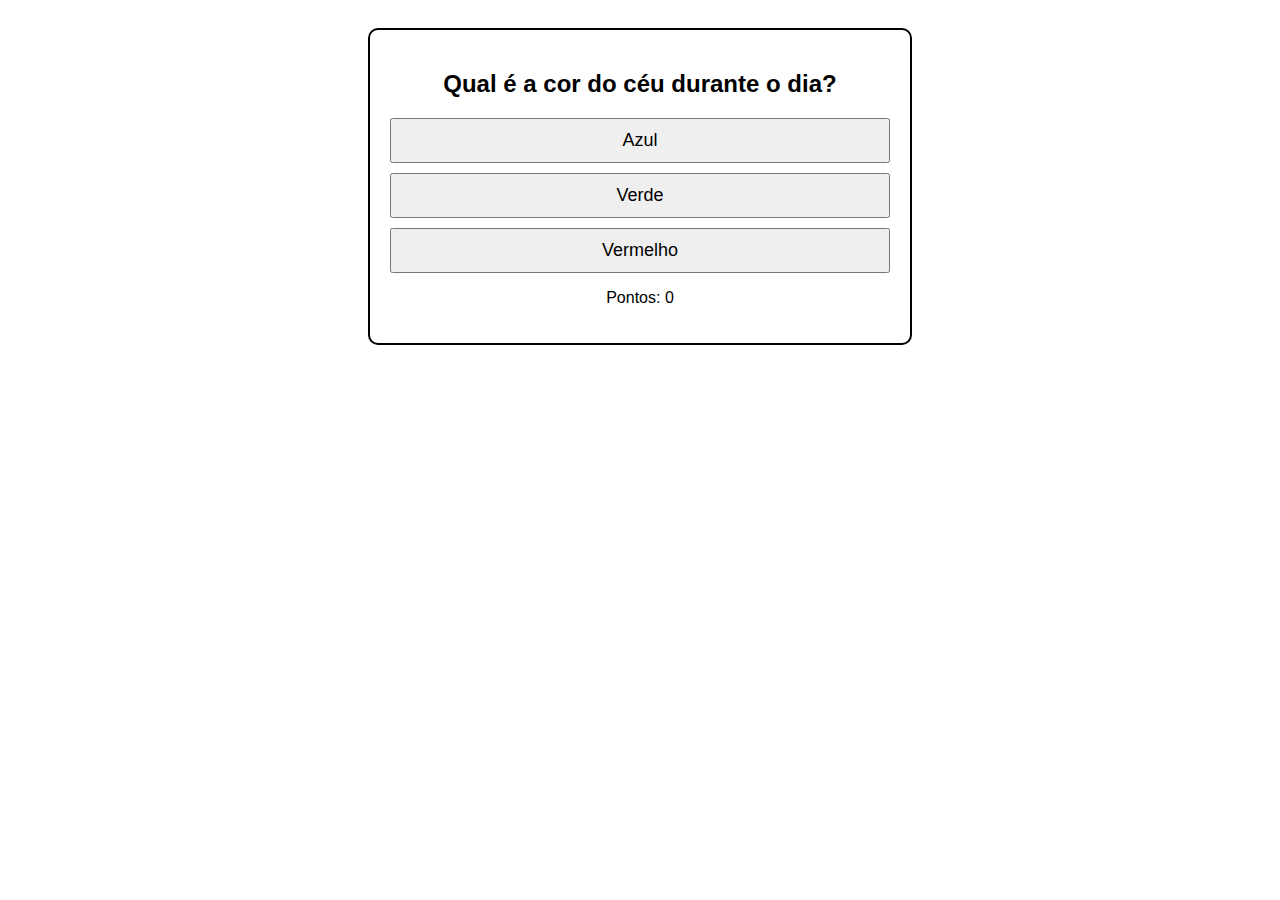
<file: index copy 2.html>
<!DOCTYPE html>
<html lang="pt">
<head>
    <meta charset="UTF-8">
    <meta name="viewport" content="width=device-width, initial-scale=1.0">
    <title>Jogo de Perguntas</title>
    <style>
        body { font-family: Arial, sans-serif; text-align: center; padding: 20px; }
        .quiz-container { max-width: 500px; margin: auto; padding: 20px; border: 2px solid #000; border-radius: 10px; }
        button { display: block; width: 100%; margin: 10px 0; padding: 10px; font-size: 18px; cursor: pointer; }
    </style>
</head>
<body>
    <div class="quiz-container">
        <h2 id="pergunta">Carregando...</h2>
        <div id="opcoes"></div>
        <p id="feedback"></p>
        <p>Pontos: <span id="pontos">0</span></p>
        <button id="reiniciar" style="display: none;" onclick="reiniciarJogo()">Reiniciar Jogo</button>
    </div>
    
    <audio id="somAcerto" src="https://www.fesliyanstudios.com/play-mp3/4384"></audio>
    <audio id="somErro" src="https://www.fesliyanstudios.com/play-mp3/4385"></audio>
    <audio id="somFinal" src="https://www.fesliyanstudios.com/play-mp3/4396"></audio>

    <script>
        const perguntas = [
            { pergunta: "Qual é a cor do céu durante o dia?", opcoes: ["Azul", "Verde", "Vermelho"], resposta: "Azul" },
            { pergunta: "Quantos lados tem um triângulo?", opcoes: ["3", "4", "5"], resposta: "3" },
            { pergunta: "Qual animal faz 'miau'?", opcoes: ["Cachorro", "Gato", "Elefante"], resposta: "Gato" }
        ];
        
        let indice = 0;
        let pontos = 0;
        
        function carregarPergunta() {
            if (indice >= perguntas.length) {
                document.getElementById("pergunta").textContent = "Fim do jogo!";
                document.getElementById("opcoes").innerHTML = "";
                document.getElementById("reiniciar").style.display = "block";
                document.getElementById("somFinal").play();
                return;
            }
            let q = perguntas[indice];
            document.getElementById("pergunta").textContent = q.pergunta;
            document.getElementById("opcoes").innerHTML = "";
            q.opcoes.forEach(opcao => {
                let btn = document.createElement("button");
                btn.textContent = opcao;
                btn.onclick = () => verificarResposta(opcao);
                document.getElementById("opcoes").appendChild(btn);
            });
        }
        
        function verificarResposta(opcaoEscolhida) {
            let q = perguntas[indice];
            let feedback = document.getElementById("feedback");
            if (opcaoEscolhida === q.resposta) {
                feedback.textContent = "Correto!";
                feedback.style.color = "green";
                pontos++;
                document.getElementById("pontos").textContent = pontos;
                document.getElementById("somAcerto").play();
            } else {
                feedback.textContent = "Errado!";
                feedback.style.color = "red";
                document.getElementById("somErro").play();
            }
            setTimeout(() => {
                feedback.textContent = "";
                indice++;
                carregarPergunta();
            }, 1000);
        }
        
        function reiniciarJogo() {
            indice = 0;
            pontos = 0;
            document.getElementById("pontos").textContent = pontos;
            document.getElementById("reiniciar").style.display = "none";
            carregarPergunta();
        }
        
        carregarPergunta();
    </script>
</body>
</html>
</file>
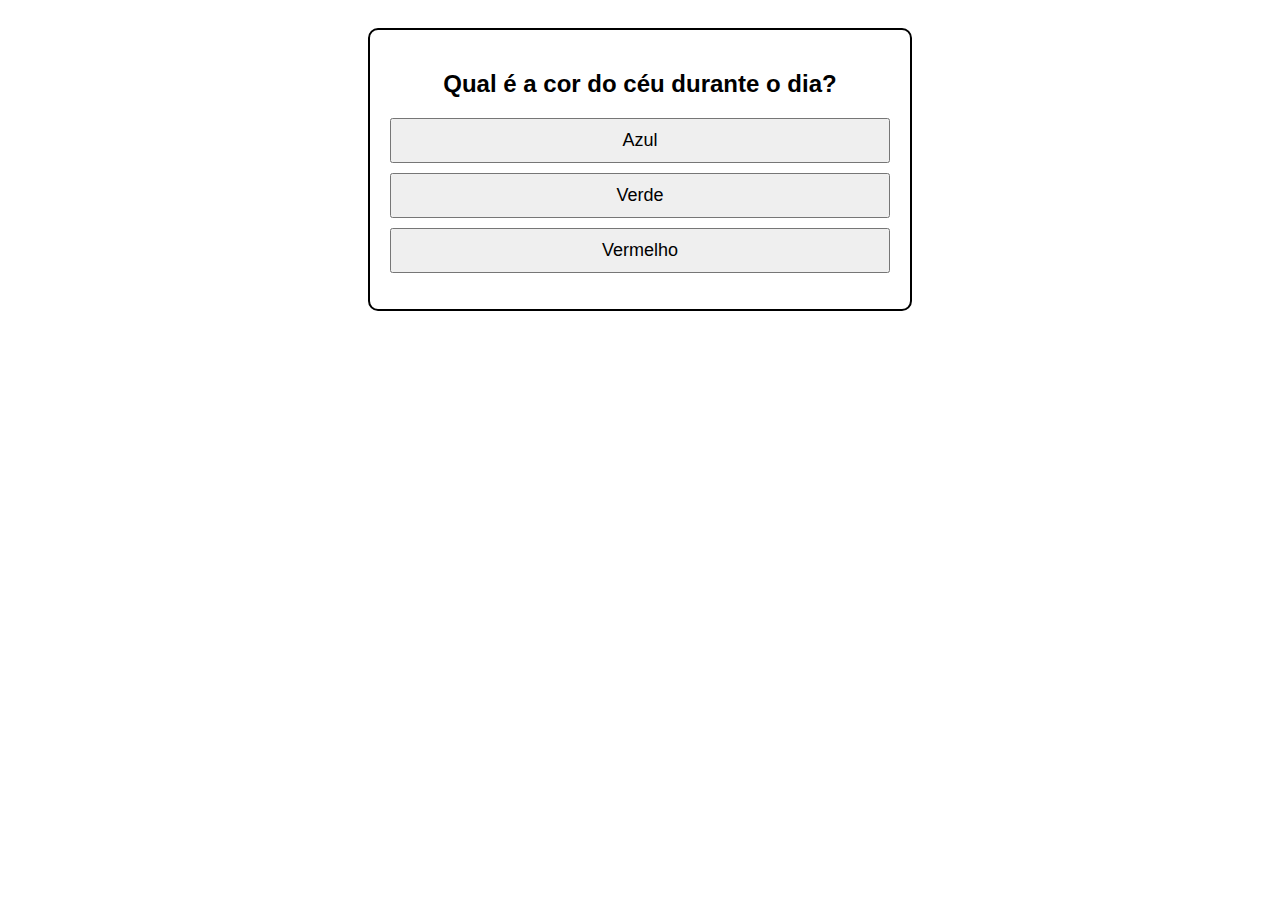
<file: index copy 3.html>
<!DOCTYPE html>
<html lang="pt">
<head>
    <meta charset="UTF-8">
    <meta name="viewport" content="width=device-width, initial-scale=1.0">
    <title>Jogo de Perguntas</title>
    <style>
        body { font-family: Arial, sans-serif; text-align: center; padding: 20px; }
        .quiz-container { max-width: 500px; margin: auto; padding: 20px; border: 2px solid #000; border-radius: 10px; }
        button { display: block; width: 100%; margin: 10px 0; padding: 10px; font-size: 18px; cursor: pointer; }
    </style>
</head>
<body>
    <div class="quiz-container">
        <h2 id="pergunta">Carregando...</h2>
        <div id="opcoes"></div>
        <p id="feedback"></p>
    </div>

    <script>
        const perguntas = [
            { pergunta: "Qual é a cor do céu durante o dia?", opcoes: ["Azul", "Verde", "Vermelho"], resposta: "Azul" },
            { pergunta: "Quantos lados tem um triângulo?", opcoes: ["3", "4", "5"], resposta: "3" },
            { pergunta: "Qual animal faz 'miau'?", opcoes: ["Cachorro", "Gato", "Elefante"], resposta: "Gato" }
        ];
        
        let indice = 0;
        function carregarPergunta() {
            if (indice >= perguntas.length) {
                document.getElementById("pergunta").textContent = "Fim do jogo!";
                document.getElementById("opcoes").innerHTML = "";
                return;
            }
            let q = perguntas[indice];
            document.getElementById("pergunta").textContent = q.pergunta;
            document.getElementById("opcoes").innerHTML = "";
            q.opcoes.forEach(opcao => {
                let btn = document.createElement("button");
                btn.textContent = opcao;
                btn.onclick = () => verificarResposta(opcao);
                document.getElementById("opcoes").appendChild(btn);
            });
        }
        
        function verificarResposta(opcaoEscolhida) {
            let q = perguntas[indice];
            let feedback = document.getElementById("feedback");
            if (opcaoEscolhida === q.resposta) {
                feedback.textContent = "Correto!";
                feedback.style.color = "green";
            } else {
                feedback.textContent = "Errado!";
                feedback.style.color = "red";
            }
            setTimeout(() => {
                feedback.textContent = "";
                indice++;
                carregarPergunta();
            }, 1000);
        }
        
        carregarPergunta();
    </script>
</body>
</html>
</file>
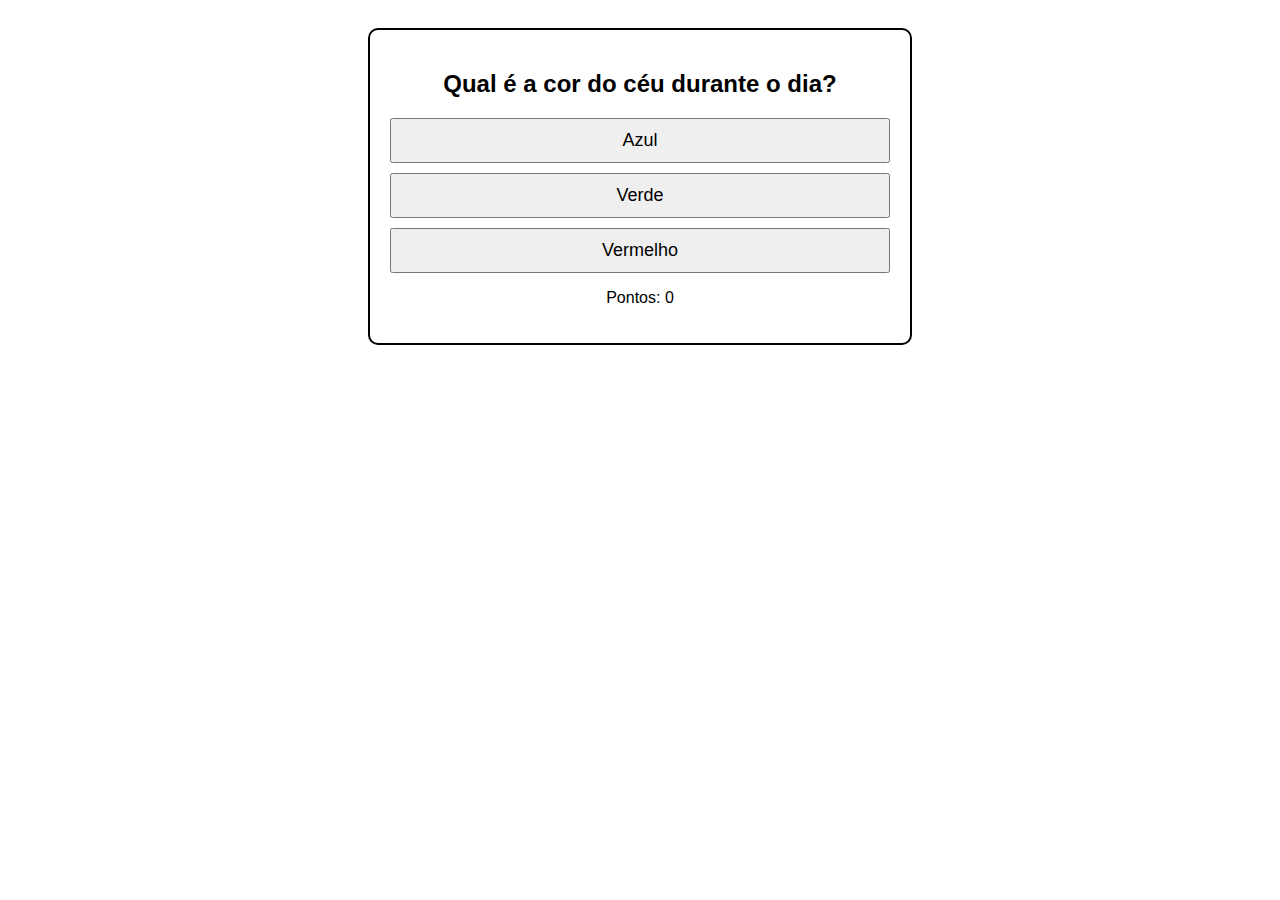
<file: index copy.html>
<!DOCTYPE html>
<html lang="pt">
<head>
    <meta charset="UTF-8">
    <meta name="viewport" content="width=device-width, initial-scale=1.0">
    <title>Jogo de Perguntas</title>
    <style>
        body { font-family: Arial, sans-serif; text-align: center; padding: 20px; }
        .quiz-container { max-width: 500px; margin: auto; padding: 20px; border: 2px solid #000; border-radius: 10px; }
        button { display: block; width: 100%; margin: 10px 0; padding: 10px; font-size: 18px; cursor: pointer; }
    </style>
</head>
<body>
    <div class="quiz-container">
        <h2 id="pergunta">Carregando...</h2>
        <div id="opcoes"></div>
        <p id="feedback"></p>
        <p>Pontos: <span id="pontos">0</span></p>
        <button id="reiniciar" style="display: none;" onclick="reiniciarJogo()">Reiniciar Jogo</button>
    </div>

    <script>
        const perguntas = [
            { pergunta: "Qual é a cor do céu durante o dia?", opcoes: ["Azul", "Verde", "Vermelho"], resposta: "Azul" },
            { pergunta: "Quantos lados tem um triângulo?", opcoes: ["3", "4", "5"], resposta: "3" },
            { pergunta: "Qual animal faz 'miau'?", opcoes: ["Cachorro", "Gato", "Elefante"], resposta: "Gato" }
        ];
        
        let indice = 0;
        let pontos = 0;
        
        function carregarPergunta() {
            if (indice >= perguntas.length) {
                document.getElementById("pergunta").textContent = "Fim do jogo!";
                document.getElementById("opcoes").innerHTML = "";
                document.getElementById("reiniciar").style.display = "block";
                return;
            }
            let q = perguntas[indice];
            document.getElementById("pergunta").textContent = q.pergunta;
            document.getElementById("opcoes").innerHTML = "";
            q.opcoes.forEach(opcao => {
                let btn = document.createElement("button");
                btn.textContent = opcao;
                btn.onclick = () => verificarResposta(opcao);
                document.getElementById("opcoes").appendChild(btn);
            });
        }
        
        function verificarResposta(opcaoEscolhida) {
            let q = perguntas[indice];
            let feedback = document.getElementById("feedback");
            if (opcaoEscolhida === q.resposta) {
                feedback.textContent = "Correto!";
                feedback.style.color = "green";
                pontos++;
                document.getElementById("pontos").textContent = pontos;
            } else {
                feedback.textContent = "Errado!";
                feedback.style.color = "red";
            }
            setTimeout(() => {
                feedback.textContent = "";
                indice++;
                carregarPergunta();
            }, 1000);
        }
        
        function reiniciarJogo() {
            indice = 0;
            pontos = 0;
            document.getElementById("pontos").textContent = pontos;
            document.getElementById("reiniciar").style.display = "none";
            carregarPergunta();
        }
        
        carregarPergunta();
    </script>
</body>
</html>
</file>
